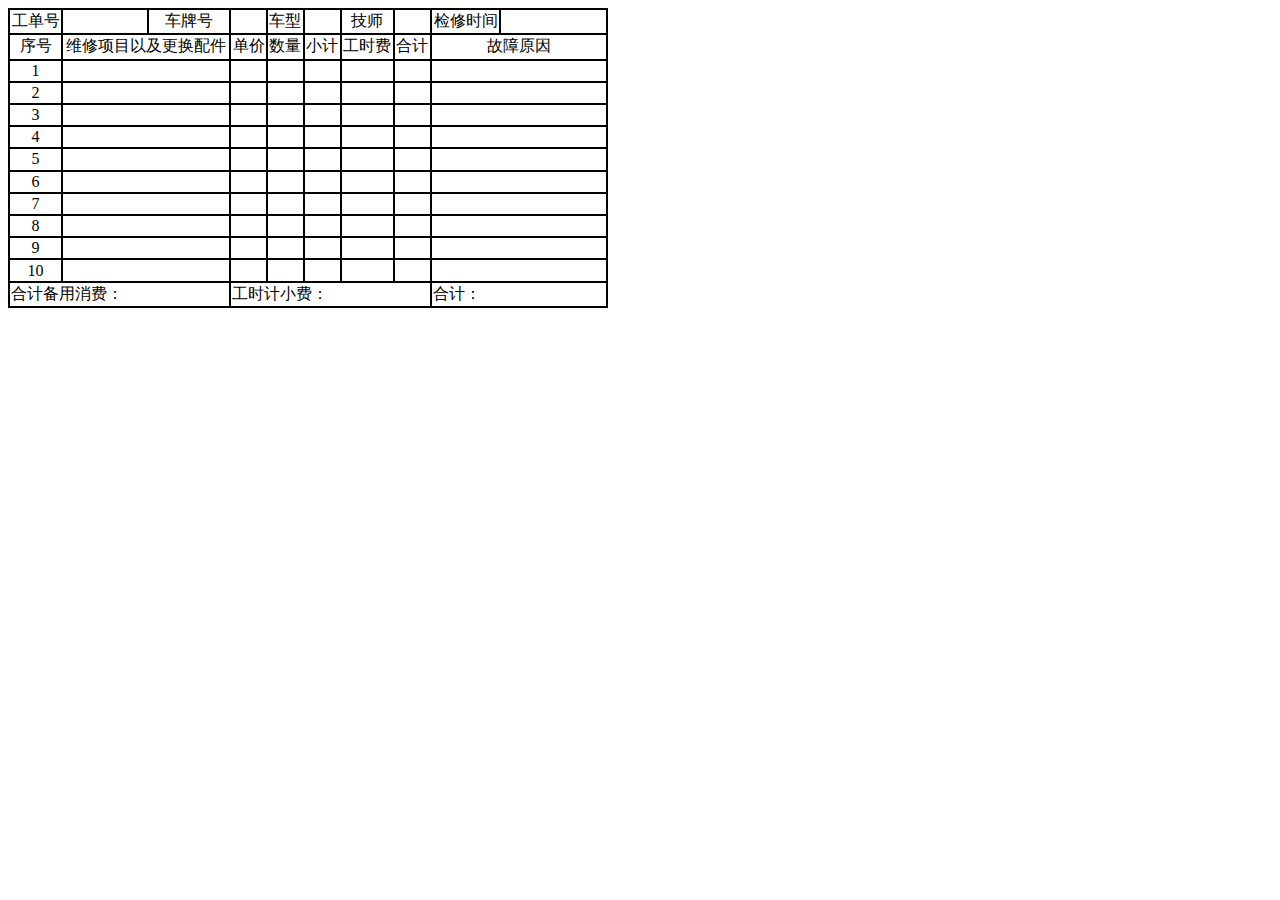
<file: index.html>
<!DOCTYPE html>
<html>
	<head>
		<meta charset="utf-8" />
	</head>
	<body>
		<table border="1"  cellspacing="0-" width="600px" height="300px" bordercolor="black">
			<tr>
				<td align="center">工单号</td>
				<td colspan="2" width="50"></td>
				<td align="center"> 车牌号</td>
				<td  colspan="3"></td>
				<td align="center">车型</td>
				<td></td>
				<td align="center">技师</td>
				<td></td>
				<td align="center">检修时间</td>
				<td  colspan="2" width="100"></td>
				
				
			</tr>
			<tr>
				<td align="center">序号</td>
				<td align="center" colspan="5" width="160">维修项目以及更换配件</td>
				<td align="center">单价</td>
				<td align="center">数量</td>
				<td align="center">小计</td>
				<td align="center">工时费</td>
				<td align="center"> 合计</td>
				<td align="center" colspan="3"> 故障原因</td>
				
				
			</tr>
			<tr><td align="center">1</td>
				<td   colspan="5" width="100"></td>
				<td></td>
				<td ></td>
				<td ></td>
				<td></td>
				<td ></td>
				<td colspan="3"> </td>
				
			</tr>
			<tr><td align="center" >2</td>
				<td   colspan="5" width="100"></td>
				<td></td>
				<td ></td>
				<td ></td>
				<td></td>
				<td ></td>
				<td colspan="3"> </td>
				
			</tr>
			<tr><td align="center" >3</td>
				<td    colspan="5"width="100"></td>
				<td></td>
				<td ></td>
				<td ></td>
				<td></td>
				<td ></td>
				<td colspan="3"> </td>
			</tr>
			<tr><td  align="center">4</td>
				<td    colspan="5"width="100"></td>
				<td></td>
				<td ></td>
				<td ></td>
				<td></td>
				<td ></td>
				<td colspan="3"> </td>
			</tr>
			<tr><td align="center" >5</td>
				<td   colspan="5" width="100"></td>
				<td></td>
				<td ></td>
				<td ></td>
				<td></td>
				<td ></td>
				<td colspan="3"> </td>
			</tr>
			<tr><td  align="center">6</td>
				<td  colspan="5"  width="100"></td>
				<td></td>
				<td ></td>
				<td ></td>
				<td></td>
				<td ></td>
				<td colspan="3"> </td>
			</tr>
			<tr><td  align="center">7</td>
				<td   colspan="5" width="100"></td>
				<td></td>
				<td ></td>
				<td ></td>
				<td></td>
				<td ></td>
				<td colspan="3"> </td>
			</tr>
			<tr><td  align="center">8</td>
				<td   colspan="5" width="100"></td>
				<td></td>
				<td ></td>
				<td ></td>
				<td></td>
				<td ></td>
				<td colspan="3"> </td>
			</tr>
			<tr><td align="center" >9</td>
				<td   colspan="5" width="100"></td>
				<td></td>
				<td ></td>
				<td ></td>
				<td></td>
				<td ></td>
				<td colspan="3"> </td>
			</tr>
			<tr><td align="center" >10</td>
				<td   colspan="5" width="100"></td>
				<td></td>
				<td ></td>
				<td ></td>
				<td></td>
				<td ></td>
				<td colspan="3"> </td>
			</tr>
			<tr><td colspan="6" align="left"> 合计备用消费：</td>
				<td colspan="5"  align="left">工时计小费：</td>
				<td colspan="3" align="left">合计：</td>
				</tr>
				
			
		</table>
	</body>
</html>
</file>
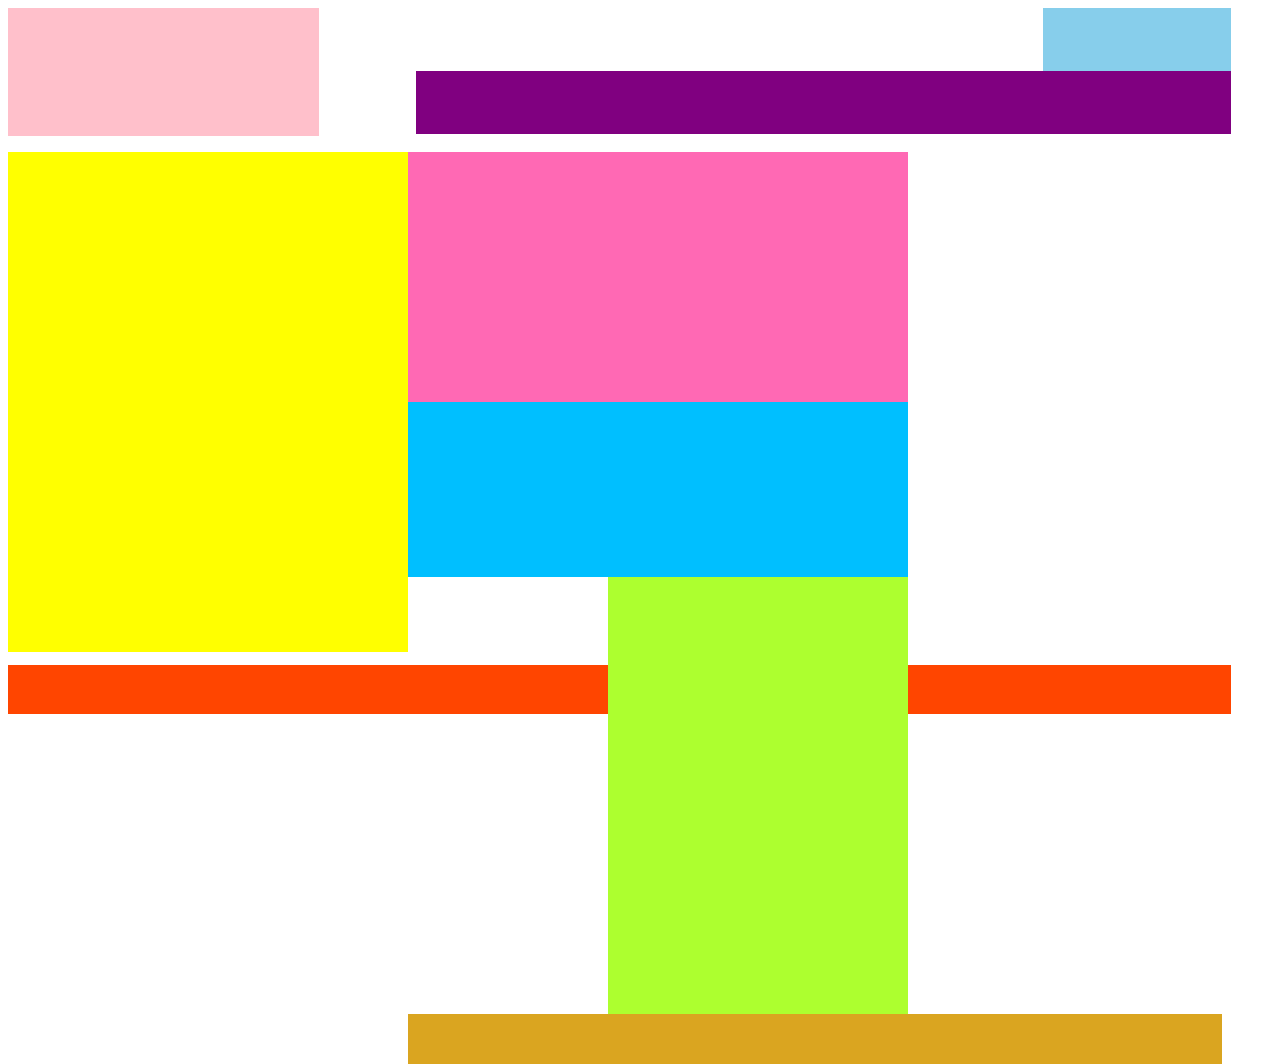
<file: 12.html>
<!DOCTYPE html>
<html>
	<head>
		<meta charset="utf-8">
		<title></title>
		<style>
			.dd{
				width: 1236px;
				height: 704px;
			}
			.c1{
				width: 1223px;
				height: 126px;
			}
			.c1 .c01{
				width: 311px;
				height: 128px;
				background: pink;
				float: left;
			}
			.c02 .c001{
				width: 188px;
				height: 63px ;
				background: skyblue;
				float: right;
			}
			.c02 .c002{
				width: 815px;
				height: 63px;
				background: purple;
				float: right;
			}
			.g1{
				height: 16px;
				clear: both;
			}
			.b1{
				width: 1323px;
				height: 500px;
				float: left;
				
			}
			.b11{
				width: 400px;
				height: 500px;
				background: yellow;
				float: left;
				
			}
			.b1 .b12{
				width: 500px;
				height: 440px;
				float: left;
			}
			.b121 .bb1 {
				width: 500px;
				height: 250px;
				background: hotpink;
				float: left;
			}
			.b121 .bb2 {
				width: 500px;
				height: 175px;
				background: deepskyblue;
				float: left;
			}
			.b122{
				width: 300px;
				height: 437px;
				background: greenyellow;
				float: right;
			}
			
			.b13{
				width: 814px;
				height: 50px;
				background: goldenrod;
				float: left;
			}
			.gg1{
				width: 16px;
				height: 502px;
				clear: both;
			}
			
			/* .gg2{
				height: 14px;
				clear: both;
				float: left;
				
			} */
			
			
			/* .gg3{
				width: 13px;
				height: 439px;
				clear: both;
				
			} */
			
			.gg4{
				width:813px;
				height: 14px;
				clear: both;
			}
			
			.g2{
				height: 13px;
				clear: both;
			}
			.a1{
				width: 1223px;
				height: 49px;
				background: orangered;
			}
			
			
		</style>
	</head>
	<body>
		<div class="dd">
		<div class="c1">
			<div class="c01"></div>
			<div class="c02">
				<div class="c001"></div>
				<div class="c002"></div>
			</div>
		</div>
		
		<div class="g1"></div>
		
		<div class="b1">
			<div class="b11"></div>
			
			<div id="gg1"></div>
			
			<div class="b12">
				<div class="b121">
					<div class="b1211">
						<div class="bb1"></div>
						<div class="bb2"></div>
					</div>
					
					<!-- <div class="gg3"></div> -->
					
					<div class="b122"></div>
				</div>
				
				<!-- <div class="gg4"></div> -->
				
				<div class="b13"></div>
			</div>
		</div>
		
		<div class="g2"></div>
		
		<div class="a1"></div>
		</div>
	</body>
</html>
</file>
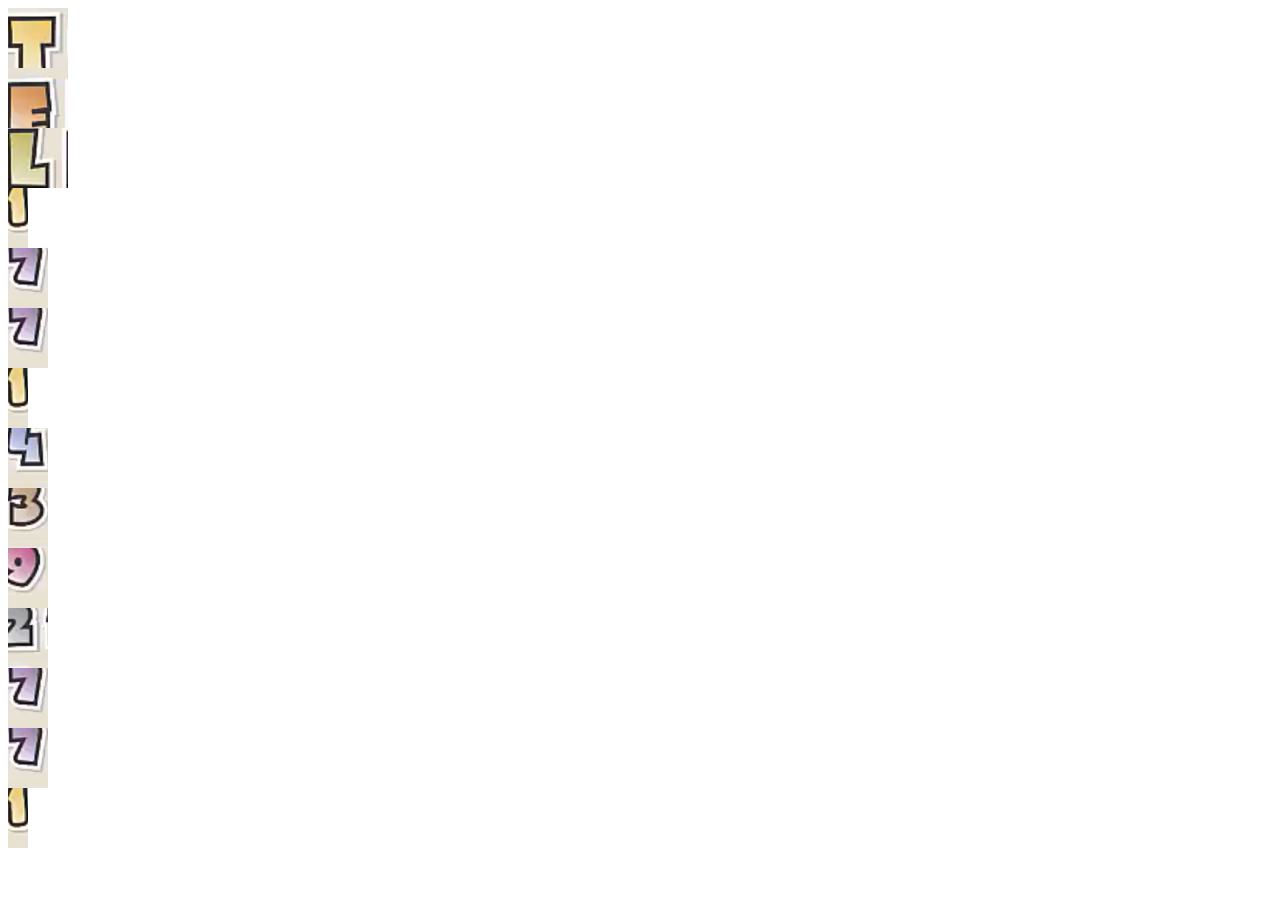
<file: homework2.html>
<!DOCTYPE html>
<html>
	<head>
		<style type="text/css">
			.box1{
				width:60px;
				height:60px;
				background-image: url(img/精灵图练习.PNG);
				background-position: -370px,-176px;
			}
			.box2{
				width:60px;
				height:60px;
				background-image: url(img/精灵图练习.PNG);
				background-position-x:-298px,-98px ;
			}
			.box3{
				width:60px;
				height:60px;
				/*background-image: url(img/精灵图练习.PNG);
				background-position:-286px,-96px ;*/
				background: url(img/精灵图练习.PNG) -286px -96px;
			}
			.box4{
				width:20px;
				height:60px;
				/*background-image: url(img/精灵图练习.PNG);
				background-position:-286px,-96px ;*/
				background: url(img/精灵图练习.PNG) -70px -339px;
			}
			.box5{
				width:40px;
				height:60px;
				/*background-image: url(img/精灵图练习.PNG);
				background-position:-286px,-96px ;*/
				background: url(img/精灵图练习.PNG) -345px -339px;
			}
			.box6{
				width:40px;
				height:60px;
				/*background-image: url(img/精灵图练习.PNG);
				background-position:-286px,-96px ;*/
				background: url(img/精灵图练习.PNG) -345px -339px;
			}
			.box7{
				width:20px;
				height:60px;
				/*background-image: url(img/精灵图练习.PNG);
				background-position:-286px,-96px ;*/
				background: url(img/精灵图练习.PNG) -70px -339px;
			}
			.box8{
				width:40px;
				height:60px;
				/*background-image: url(img/精灵图练习.PNG);
				background-position:-286px,-96px ;*/
				background: url(img/精灵图练习.PNG) -200px -339px;
			}
			.box9{
				width:40px;
				height:60px;
				/*background-image: url(img/精灵图练习.PNG);
				background-position:-286px,-96px ;*/
				background: url(img/精灵图练习.PNG) -149px -340px;
			}
			.box10{
				width:40px;
				height:60px;
				/*background-image: url(img/精灵图练习.PNG);
				background-position:-286px,-96px ;*/
				background: url(img/精灵图练习.PNG) -452px -339px;
			}
			.box11{
				width:40px;
				height:60px;
				/*background-image: url(img/精灵图练习.PNG);
				background-position:-286px,-96px ;*/
				background: url(img/精灵图练习.PNG) -110px -339px;
			}
			.box12{
				width:40px;
				height:60px;
				/*background-image: url(img/精灵图练习.PNG);
				background-position:-286px,-96px ;*/
				background: url(img/精灵图练习.PNG) -345px -339px;
			}
			.box13{
				width:40px;
				height:60px;
				/*background-image: url(img/精灵图练习.PNG);
				background-position:-286px,-96px ;*/
				background: url(img/精灵图练习.PNG) -345px -339px;
			}
			.box14{
				width:20px;
				height:60px;
				/*background-image: url(img/精灵图练习.PNG);
				background-position:-286px,-96px ;*/
				background: url(img/精灵图练习.PNG) -70px -339px;
			}
			
			
		</style>
		<meta charset="UTF-8">
		<title></title>
	</head>
	<body>
		<div class="box1"></div>
		<div class="box2"></div>
		<div class="box3"></div>
		<div class="box4"></div>
		<div class="box5"></div>
		<div class="box6"></div>
		<div class="box7"></div>
		<div class="box8"></div>
		<div class="box9"></div>
		<div class="box10"></div>
		<div class="box11"></div>
		<div class="box12"></div>
		<div class="box13"></div>
		<div class="box14"></div>
	</body>
</html>
</file>
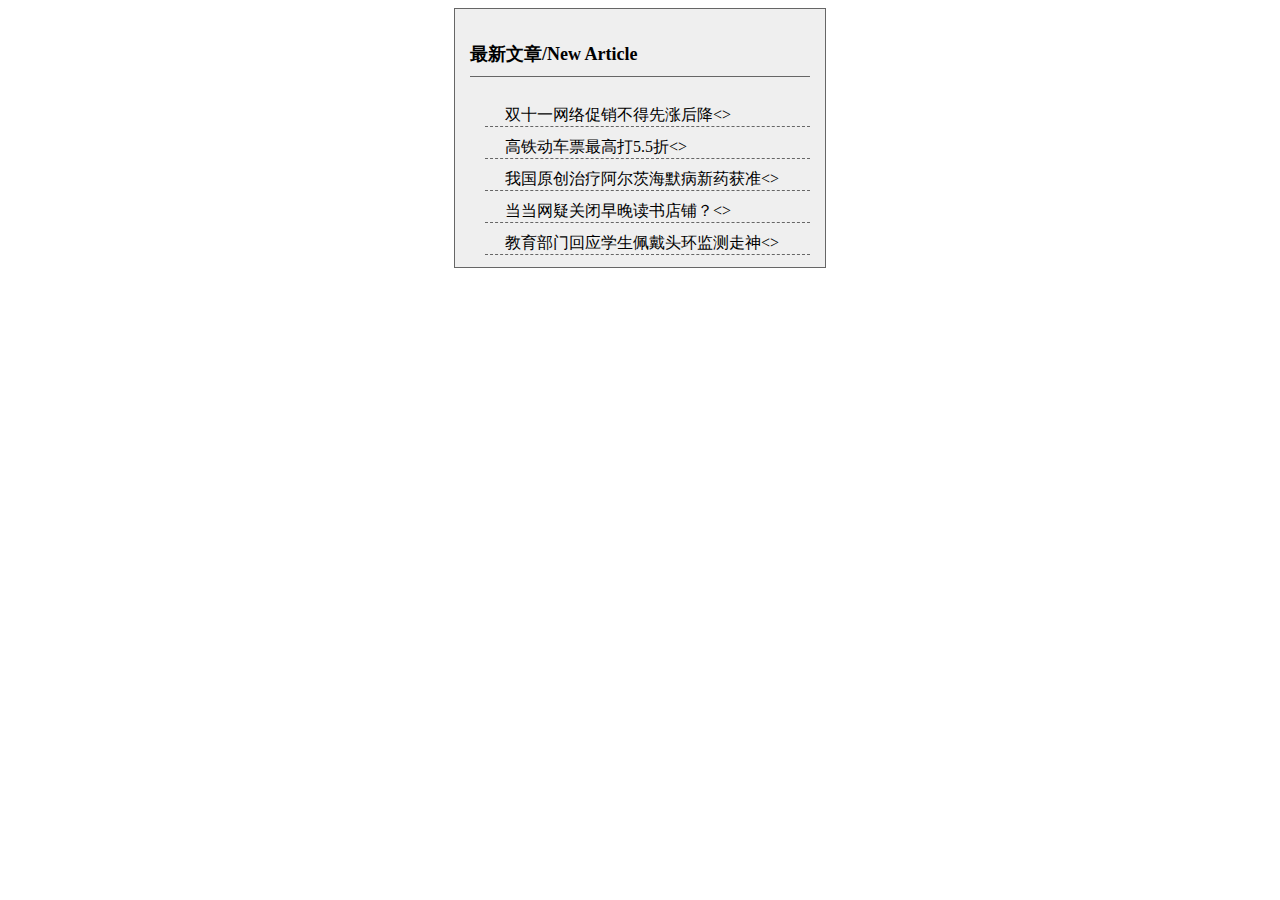
<file: homework3.html>
<!DOCTYPE html>
<html>
	<head>
		<style type="text/css">
			div{box-sizing: border-box;
				width: 372px;
				height:260px;
				border: 1px solid #666;
				margin: 0 auto;
				background: #efefef;
				padding: 15px;
			
				
			}
			ul{
				padding-left: 15px;
			}
			h3{
				font:  18px "microsoft yahei";
				font-weight: bold;
				padding-bottom: 10px;
				/**/
				border-bottom: 1px solid #666;
			}
			
			li{ font:12px "microsoft yahei"
				padding-bottom: 10px;
				border-bottom: 1px dashed #666;
				padding-left:20px ;
				padding-top: 10px;
				
				
				
			}
		</style>
		<meta charset="UTF-8">
		<title></title>
	</head>
	<body>
		<div ><h3>最新文章/New Article</h3>
			<ul style="list-style:none;">
							<li>双十一网络促销不得先涨后降<>
			<li>高铁动车票最高打5.5折<>
			<li>我国原创治疗阿尔茨海默病新药获准<>
			<li>当当网疑关闭早晚读书店铺？<>
			<li>教育部门回应学生佩戴头环监测走神<>
			</ul>
		</div>
	</body>
</html>
</file>
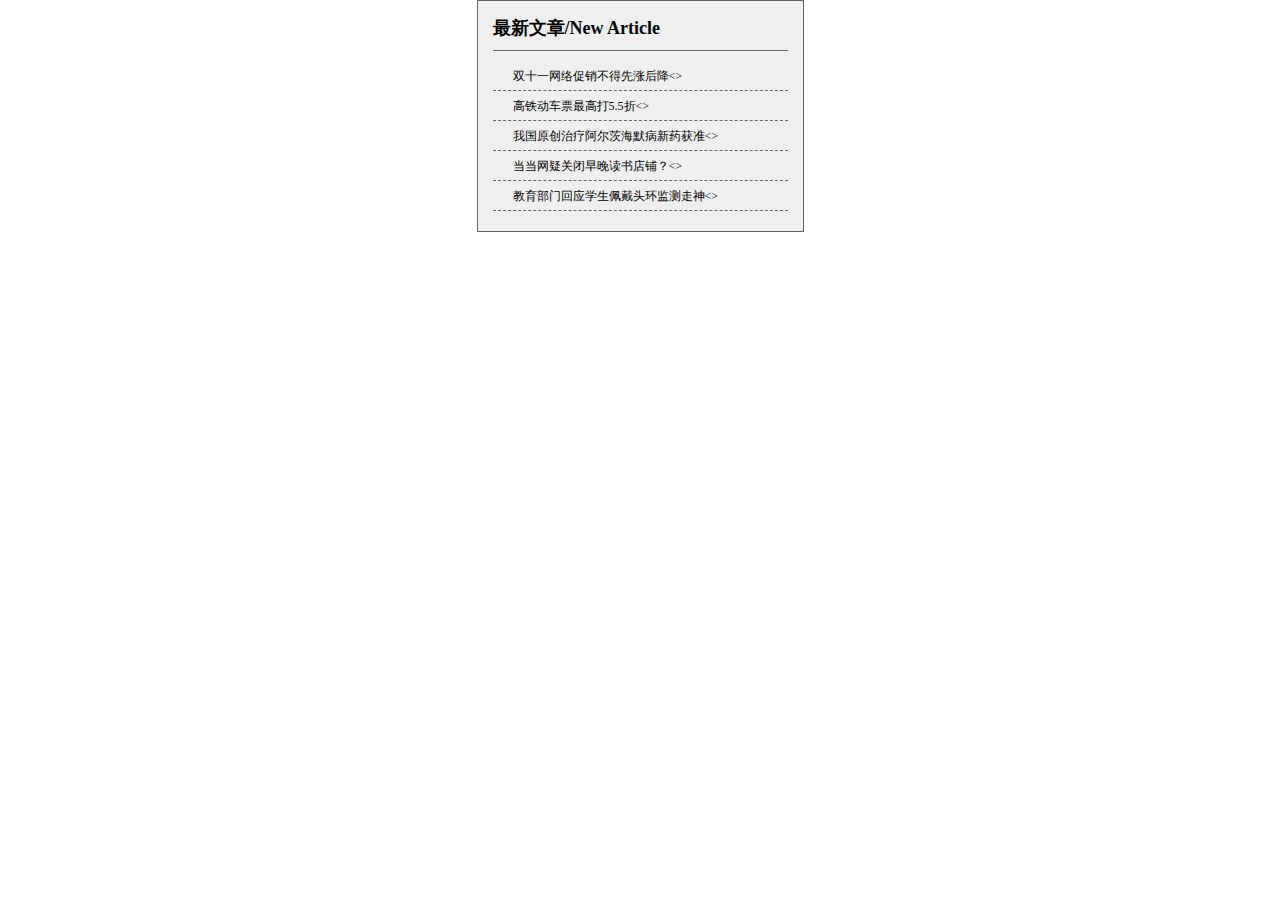
<file: news.html>
<!DOCTYPE html>
<html>
	<head>
		<style type="text/css">
			*{
				padding: 0;
				margin: 0;
			}
			div{
				box-sizing: border-box;
				width: 327px;
				height: 232px;
				border: 1px solid #666;
				background: #efefef;
				margin: 0 auto;
				padding: 15px;
			
			}
			h3{box-sizing: border-box;
				margin-bottom: 10px;
				font:  18px "microsoft yahei";
				font-weight: bold;
				border-bottom: 1px solid #666;
				padding-bottom: 10PX;
			}
			
			li{ box-sizing: border-box;
				font: 12px "microsoft yahei";
				/*垂直居中的设置*/
				height: 30px;
				line-height: 30px;
			    border-bottom: 1px dashed #666;
			    padding-left: 20px;
			}
		</style>
		<meta charset="UTF-8">
		<title></title>
	</head>
	<body>
		<div ><h3>最新文章/New Article</h3>
			<ul style="list-style:none;">
							<li>双十一网络促销不得先涨后降<>
			<li>高铁动车票最高打5.5折<>
			<li>我国原创治疗阿尔茨海默病新药获准<>
			<li>当当网疑关闭早晚读书店铺？<>
			<li>教育部门回应学生佩戴头环监测走神<>
			</ul>
		</div>
	</body>
</html>
</file>
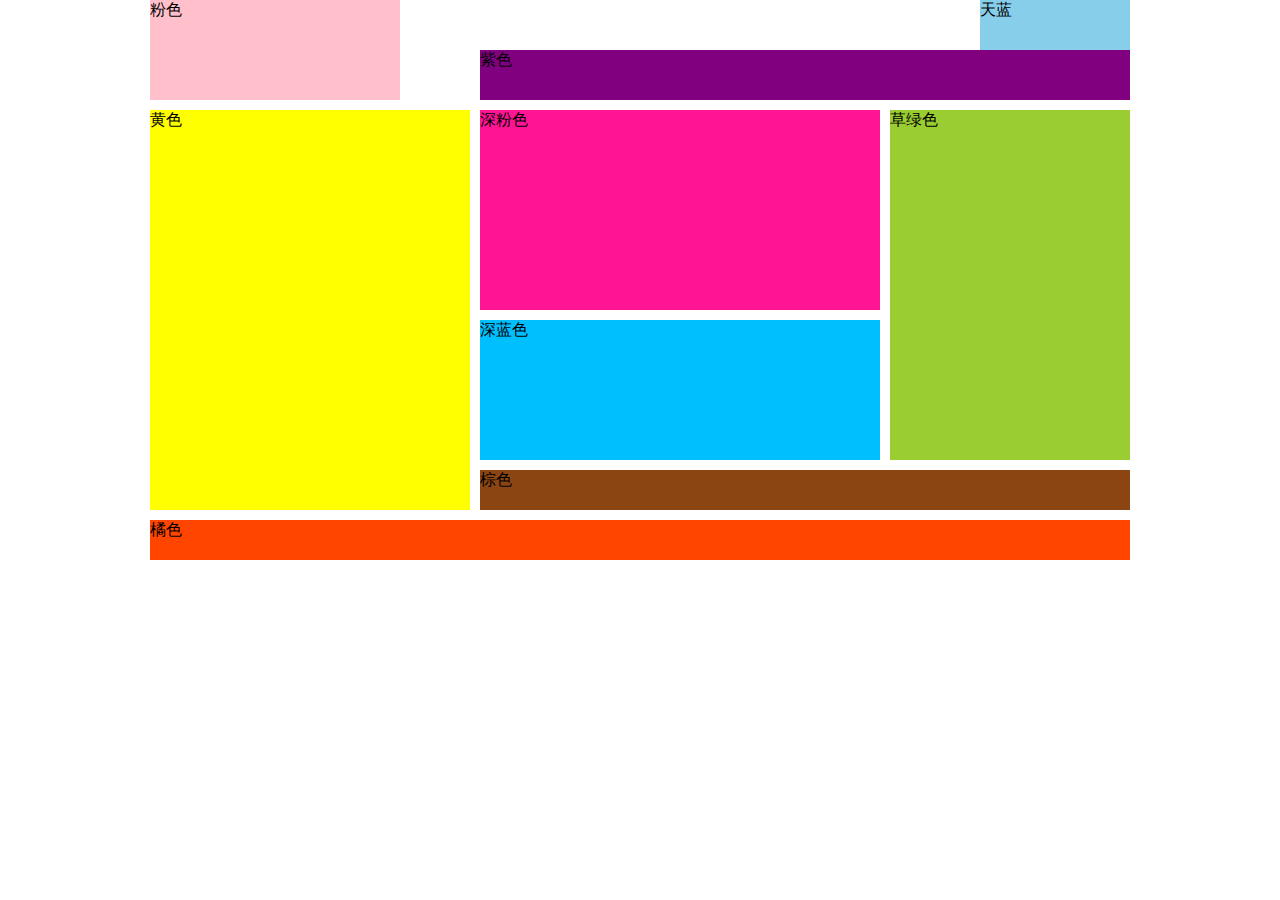
<file: 浮动练习.html>
<!DOCTYPE html>
<html>
	<head>

		<meta charset="UTF-8">
		<style type="text/css">
			/* 每次必做的事 */
			* {
				padding: 0;
				margin: 0;
			}



			.grandfather {

				width: 980px;
				height: 550px;
				margin: 0 auto;
				background: white;
			}
/* father1里的 */

/* 粉色 */
			.pink {
				width: 250px;
				height: 100px;
				background: pink;
				float: left;

			}

			.fatehr1_right{
				width: 650px;
				height: 100px;
				background: white;
				float: right;
			}
/* 蓝色 */
			.sky_blue {
				width: 150px;
				height: 50px;
				background: skyblue;
				float: right;

			}

			
/* /* 紫色 */
			.purple {
				width: 650px;
				height: 50px;
				background: purple;

			}
			
			
			
			
			/* father2里的*/
			.father2 {
				margin-top: 10px;
				box-sizing: border-box;
				margin-bottom: 10px;
			}
/* 黄色 */
			.fatehr2_left {
				width: 320px;
				height: 400px;
				background: yellow;
				float: left;

			}

			.fatehr2_right {
				width: 650px;
				height: 400px;
				background: white;
				float: right;
			}

			.father2_right_up {
				width: 650px;
				height: 350px;
				background: white;

			}
/* 棕色 */
			.father2_right_down {
				width: 650px;
				height: 40px;
				background: saddlebrown;
				margin-top: 10px;

			}

			.father2_right_up_left {
				float: left;
			}
/* 草绿色 */
			.father2_right_up_right {
				width: 240px;
				height: 350px;
				background: yellowgreen;

				float: right;


			}
/* 深粉色 */
			.father2_right_up_left_up {
				width: 400px;
				height: 200px;
				background: deeppink;
			}
/* 深蓝色 */
			.father2_right_up_left_down {
				width: 400px;
				height: 140px;
				background: deepskyblue;
				margin-top: 10px;
			}
             /* father3里的 */
			 /* 橘色 */
			.father_3 {
				width: 980px;
				height: 40px;
				background: orangered;
				margin-top: 10px;
			}
			
			
	/* 清除浮动 */		
			.wall {
							clear: both;
						}
			
		</style>
		<title></title>
	</head>
	<body>
		<div class="grandfather">
<!-- father1 -->
			<div class="father1">
				<!-- 左边 -->
				<div class="father1_left">
					<div class="pink">粉色</div>
				</div>
				<!--  右边-->
					<div class="fatehr1_right">
						<div class="sky_blue">天蓝</div>
						<div class="wall"></div>
						<div class="purple">紫色</div>
					</div>
				</div>
			<div class="wall"></div>

<!-- father2 -->
			<div class="father2">
				<!-- 左边 -->
				<div class="fatehr2_left">黄色</div>
				<!-- 右边 -->
				<div class="fatehr2_right">
					<!-- 右边的上 -->
					<div class="father2_right_up">
						<!-- 右边的上—— 左边-->
						<div class="father2_right_up_left">
							<div class="father2_right_up_left_up">深粉色</div>
							<div class="father2_right_up_left_down">深蓝色</div>
						</div>
					<!-- 右边的上—— 左边-->
						<div class="father2_right_up_right">草绿色</div>
					</div>
					<!-- 右边的下 -->
					<div class="father2_right_down">棕色</div>
				</div>
			</div>
<!-- father3 -->
			<div class="wall"></div>
			<div class="father_3">橘色</div>
		</div>
	</body>
</html>
</file>
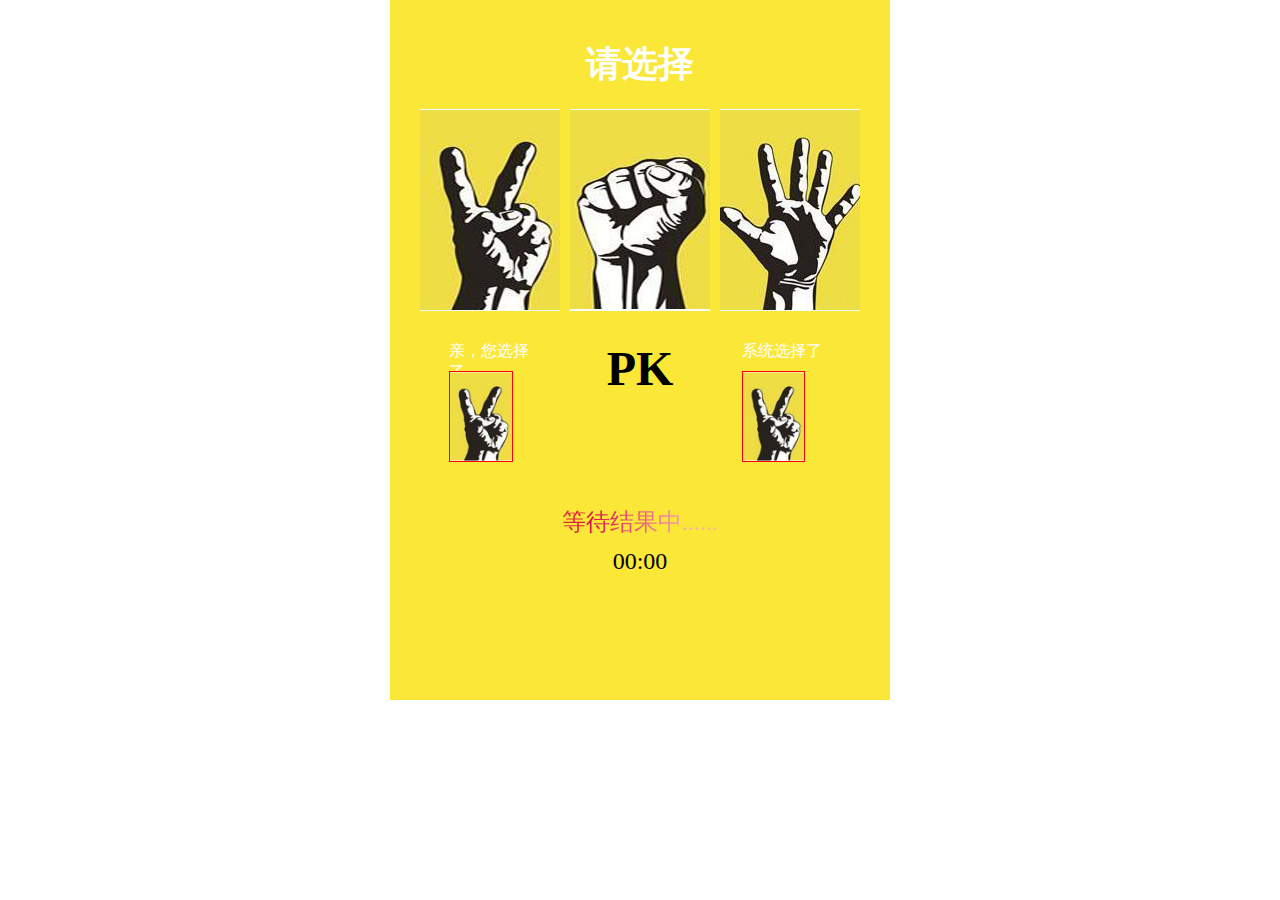
<file: 猜拳.html>
<!DOCTYPE html>
<html>
	
	<head>
		<style type="text/css">
			*{
				
				margin: 0px;
				padding: 0px;
			}
			#body{
				width: 100%;
				height: 700px;
				max-width: 500PX;
				margin: 0 auto;
				background-color:#fae738 ;
				overflow: hidden;
			}
			#tips{
				margin-top: 40PX;
				text-align: center;
				color: white;
				font-size: 36PX;
				font-weight: bold;
			}
			#imgs{
				width: 90%;
				margin: 20px auto;
				display: flex;
				justify-content: space-around;
			}
			#jieguo{
				width: 90%;
				margin: 30px auto;
				display: flex;
				justify-content: space-around;
			}
			#jieguo .jieguo div{
				height: 30px;
				width: 89px;
				line-height: center;
				color: white;
			}
			#jieguo  .jieguo  img{
				height: 89px;
				border: solid 1px red;
			}
			
			#jieguo  .pk{
				height: 120px;
				font-size: 48px;
				font-weight: bold;
				
				animation-name:pk ;
				animation-duration: 2s;
				/* 无限重复两大语句*/
				animation-iteration-count: infinite;
				animation-direction: alternate;
			}
			
			#score{
				text-align: center;
				font-size: 24px;
				padding-top: 10px;
				/* 文字循环闪过效果 */
				background-image:-webkit-linear-gradient(left,#3498db 0%,#f47920 10%,#d71345 20%,#f7acbc 30%,#ffd400 40%,#3498db 50%,#f47920 60%,#d71345 70%,#f7acbc 80%,#ffd400 90%,#3498db 100%);
                color:transparent;
                background-size:200% 100%;
                -webkit-background-clip:text;
                 text-align:center;
                 animation: move 3s infinite linear;
	
			}
			#scoreFen{
				text-align: center;
				font-size: 24px;
				padding-top: 10px;
			}
		@keyframes pk{
				from{transform: scale(1);
				color: #000000;}
				to{transform: scale(2);
				color: red;}
				
		@keyframes move{
  0%{
    background-position:0 0;
  }
  100%{
    background-position:-100% 0;
  }
				
			}
		</style>
		<meta charset="utf-8">
		<title></title>
	</head>
	<body>
		<div id="body">
			<div id="tips">
				请选择
			</div>
			
			
			<div id="imgs">
				<img src="img/jiandao.jpg" id="jiandao" onclick="jianDao()"class="img1">
				<img src="img/shitou1.jpg" id="shitou" onclick="shiTou()"class="img1">
				<img src="img/bu1.jpg" id="bu"onclick="bu()"class="img1">
			</div>
			
			
			 <div id="jieguo">
				 <div class="jieguo">
					 <div id="">
					 亲，您选择了
					 </div>
				 	<img src="img/jiandao.jpg" id="myimg">
				 </div>
				 
			 	<div class="pk">PK</div>
				
				<div class="jieguo">
					<div id="">系统选择了	
					</div>
					
					<img src="img/jiandao.jpg" id="computer" >
				</div>
				
			 </div>
			 
			 <div id="waiting">
			 	<div id="score">
					等待结果中......
				</div>
				<div id="scoreFen">
					<span>00</span>:<span>00</span>
				</div>
			 </div>
			 
		</div>
		<script type="text/javascript">
			var  jiandao = document.getElementById("jiandao");
			var  shitou = document.getElementById("shitou");
			var  bu = document.getElementById("bu");
			var computer = document.getElementById("computer");
			var myImg = document.getElementById("myimg");
			var score = document.getElementById("score");
			var scoreFen = document.getElementById("scoreFen");
			
			var myScore=0,comScore=0;
			
			var imgs=["img/jiandao.jpg","img/shitou1.jpg","img/bu1.jpg"];
			console.log(imgs[0]);
			
			jiandao.onclick = function(){
				var imgSrc= jiandao.getAttribute("src");
				
				myImg.setAttribute("src",imgSrc);
				checkImg(imgSrc);
			}
			shitou.onclick = function(){
				var imgSrc= shitou.getAttribute("src");
				
				myImg.setAttribute("src",imgSrc);
				checkImg(imgSrc);
			}
			bu.onclick = function(){
				var imgSrc= bu.getAttribute("src");
				
				myImg.setAttribute("src",imgSrc);
				checkImg(imgSrc);
			}
			
			function checkImg(imgSrc){
				var myIndex = imgs.indexOf(imgSrc);
				var intervalId = setInterval(function(){
					var num = parseInt(Math.random()*3);
					computer.setAttribute("src",imgs[num]);
				},20);
				setTimeout(function(){
					clearInterval(intervalId);
					var comSrc = computer.getAttribute("src");
					var comIndex = imgs.indexOf(comSrc);
					if(myIndex==comIndex){
                     score.innerHTML = "平局！再战一轮吧！";
                }else if(myIndex==0&&comIndex==2
                          || myIndex==1&&comIndex==0
                          || myIndex==2&&comIndex==1){
                     score.innerHTML = "赢啦！继续虐他吧！";
                     myScore++;
                 }else{                     score.innerHTML = "输啦！继续努力吧！";
                     comScore++;
                 }
                 myScore = (myScore+"").length<2?"0"+myScore:myScore+"";
                 comScore = (comScore+"").length<2?"0"+comScore:comScore+"";
                 
                scoreFen.firstElementChild.innerHTML = myScore;
                 scoreFen.lastElementChild.innerHTML = comScore;
                 
             },400);
         }
		</script>
	</body>
</html>
</file>
